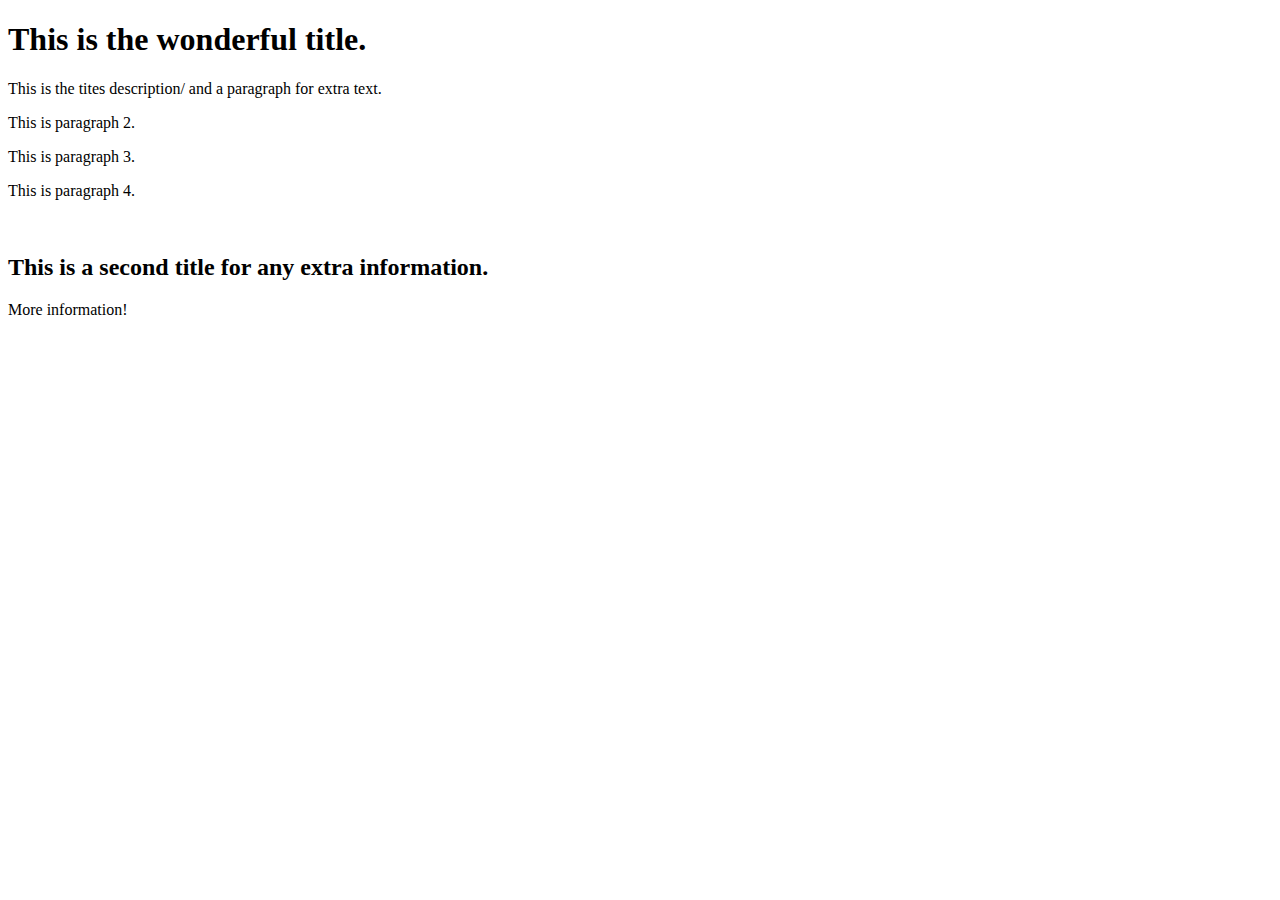
<file: Documents/simple webpage/simple webpage.html>
<!DOCTYPE html>
<html laqng="en-US">


        <head>
            <meta charset="UTF-8">
            <title>simple webpage.html</title>
            <link rel="stylesheet" href="./CSS.css">
        </head>
        <body>
            <h1>This is the wonderful title.</h1>
            <p>This is the tites description/ and a paragraph for extra text.
            </p>
            <p>This is paragraph 2.
            </p>
            <p>This is paragraph 3.
            </p>
            <p>This is paragraph 4.
            </p>
            <br>
            <h2><strong>This is a second title for any extra information.</strong></h2>
            <p>More information!
            </p>
        </body>
</html>
</file>
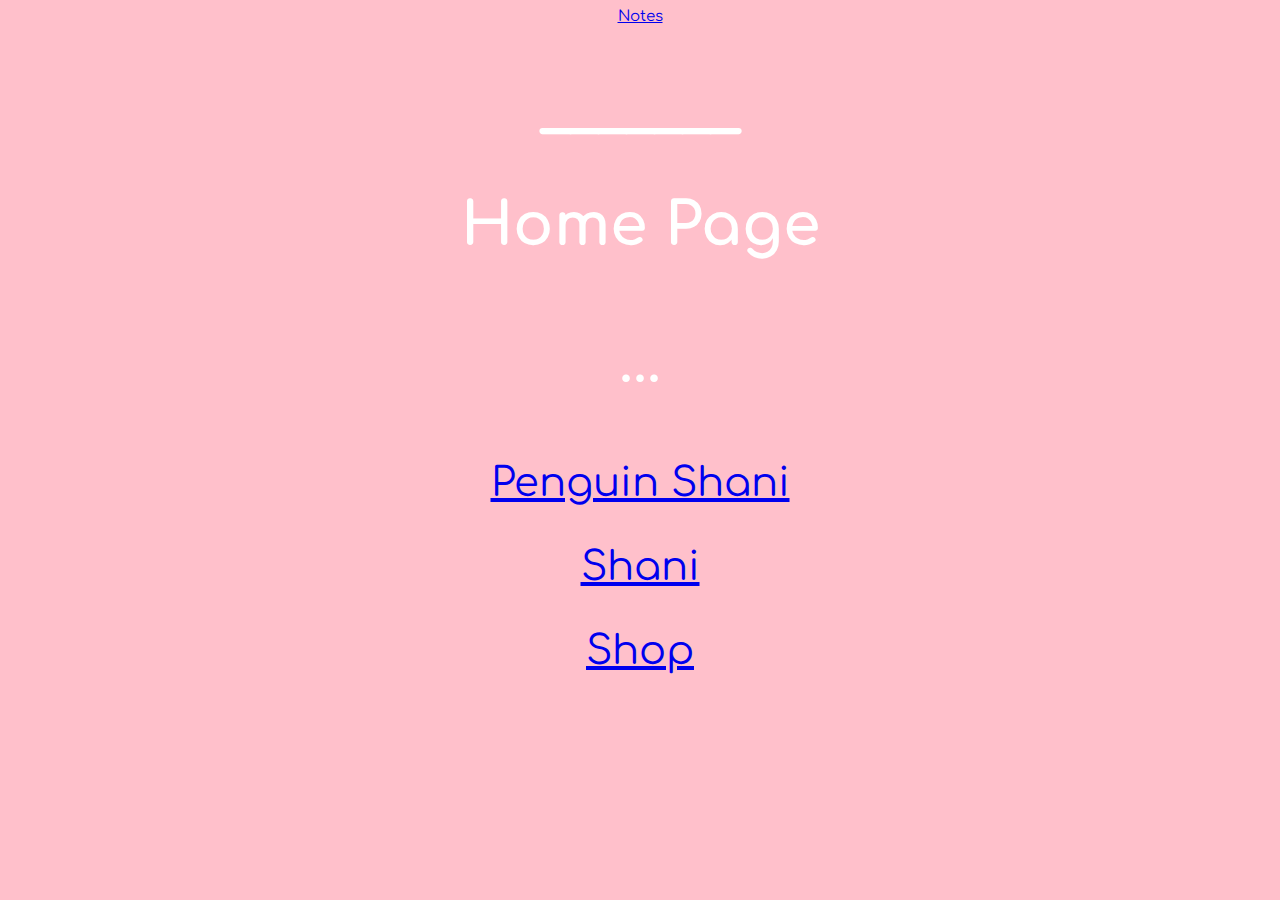
<file: Documents/The webpage/Homepage.html>
<style>
    /*
    img {
    width: 200px;
    height: 200px;
    position: absolute;
    left:0;
    top:0;
    }
    */
    .this {
        font-size: 65px;
    }
    .font-color, li, ul, h1, h2, h3, p {
        color: white;
    }
    .link {
        font-size: 15px;
    }
    body {
        background-color: pink;
        text-align: center;
        font-size: 40px;
        font-family: 'Comfortaa', cursive;
    }
</style>
<!--...Google Fonts...-->
<html>
    <head>
        <link rel="preconnect" href="https://fonts.googleapis.com">
        <link rel="preconnect" href="https://fonts.gstatic.com" crossorigin>
        <link href="https://fonts.googleapis.com/css2?family=Comfortaa&family=Comic+Neue&display=swap" rel="stylesheet"> 
    </head>
<!--...Tab title, e.t.c....-->
    <title>Home</title>
    <link rel="icon" href="logo.png">
    <body>
        <div class="link">
            <link href="notes.html">
            <a href="notes.html">Notes</a>
        </div> 
<!--...Rest Of Html...-->  
    <h2>_______</h2>
        <h2>Home Page</h2>
    <div class="this">
        <p>...</p>
    </div>
        <html>
            <p> </p>
                <link href="Penguin Shani.html">
            <a href="Penguin Shani.html">Penguin Shani</a>
            <footer>
                <p>
                            
                </p>
                    <link href="Shani.html">
                <a href="Shani.html">Shani</a>
                <p>

                </p>
                    <link href="Shop.html">
                <a href="Shop.html">Shop</a>
                     </footer>
        </html>
    </body>
</html>
</file>
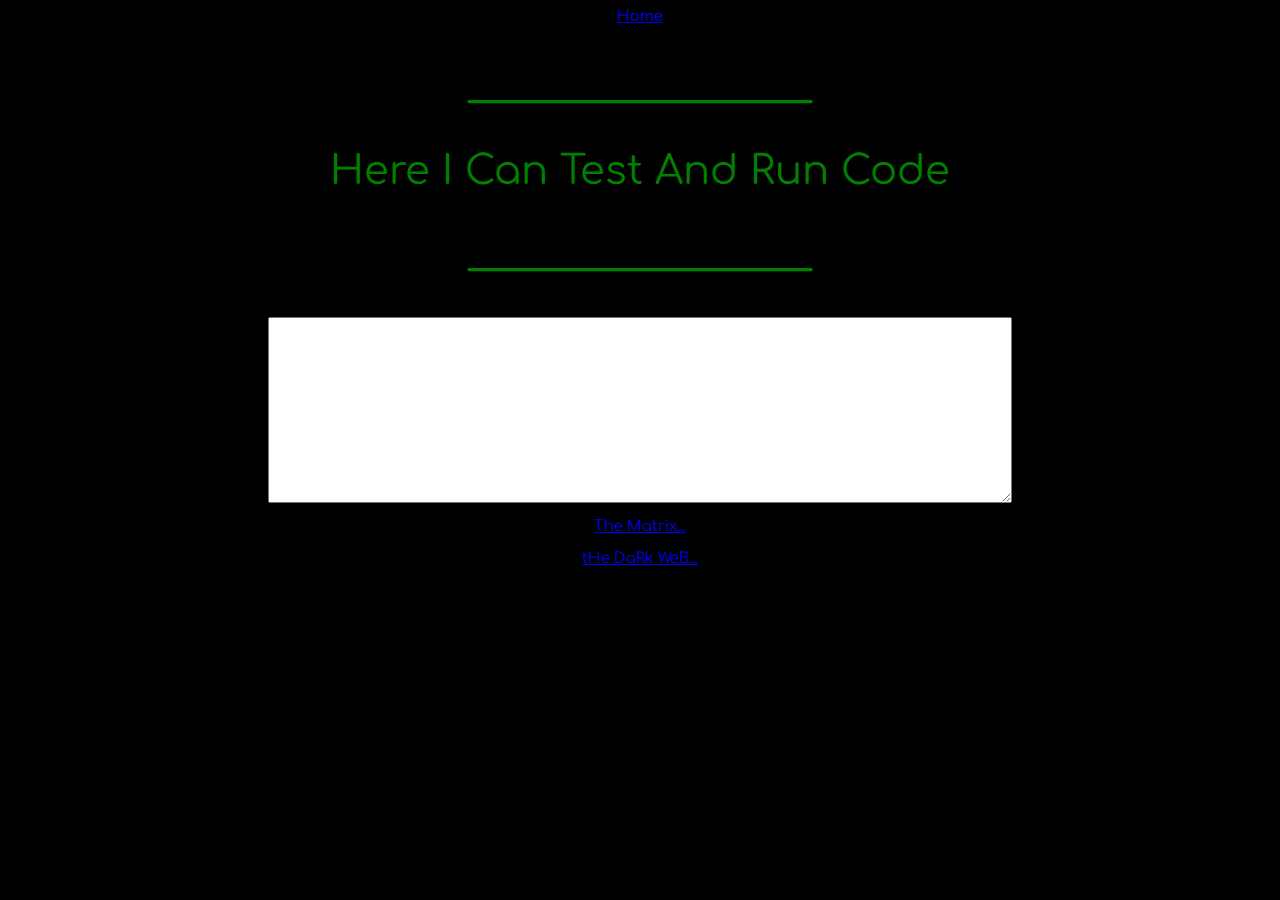
<file: Documents/The webpage/notes.html>
<style>
    .font-color, p, ul, li {
        color: green;
    }
    .link {
        font-size: 15px;
    }
    .special link {
        font-size: 1px;
    }
    body {
        background-color: black;
        text-align: center;
        font-size: 40px;
        font-family: 'Comfortaa', cursive;
    }
</style>
<!--...Google Fonts...-->
<head>
    <link rel="preconnect" href="https://fonts.googleapis.com">
    <link rel="preconnect" href="https://fonts.gstatic.com" crossorigin>
    <link href="https://fonts.googleapis.com/css2?family=Comfortaa&family=Comic+Neue&display=swap" rel="stylesheet"> 
</head>
<!--...Rest Of Html...-->
<html>
    <title>Notes</title>
    <link rel="icon" href="logo.png">
    <div class="link">
        <link href="Homepage.html">
        <a href="Homepage.html">Home</a>
    </div>
        <p>__________________</p>
    <body>
        <p>Here I Can Test And Run Code</p>
        <p>__________________</p>
<!--...Test And Run Code Under Here...-->

<!--...Test And Run Code Above Here...-->
<label for="Notes"></label>

<textarea id="Notes" name="Notes" rows="12" cols="90">
</textarea> 
<!--...Link to the matrix...--> 
    <div class="special link">
        <p> </p>
        <link href="URL.html">
        <a href="URL.html">The Matrix...</a>
        <p> </p>
        <link href="URL.html">
        <a href="URL.html">tHe DaRk WeB...</a>
    </div>
    </body>
</html>
<!--...Actual notes...
hello children...
why you reading my code...
thats not verry nice...
do you not trust that it works...
</file>
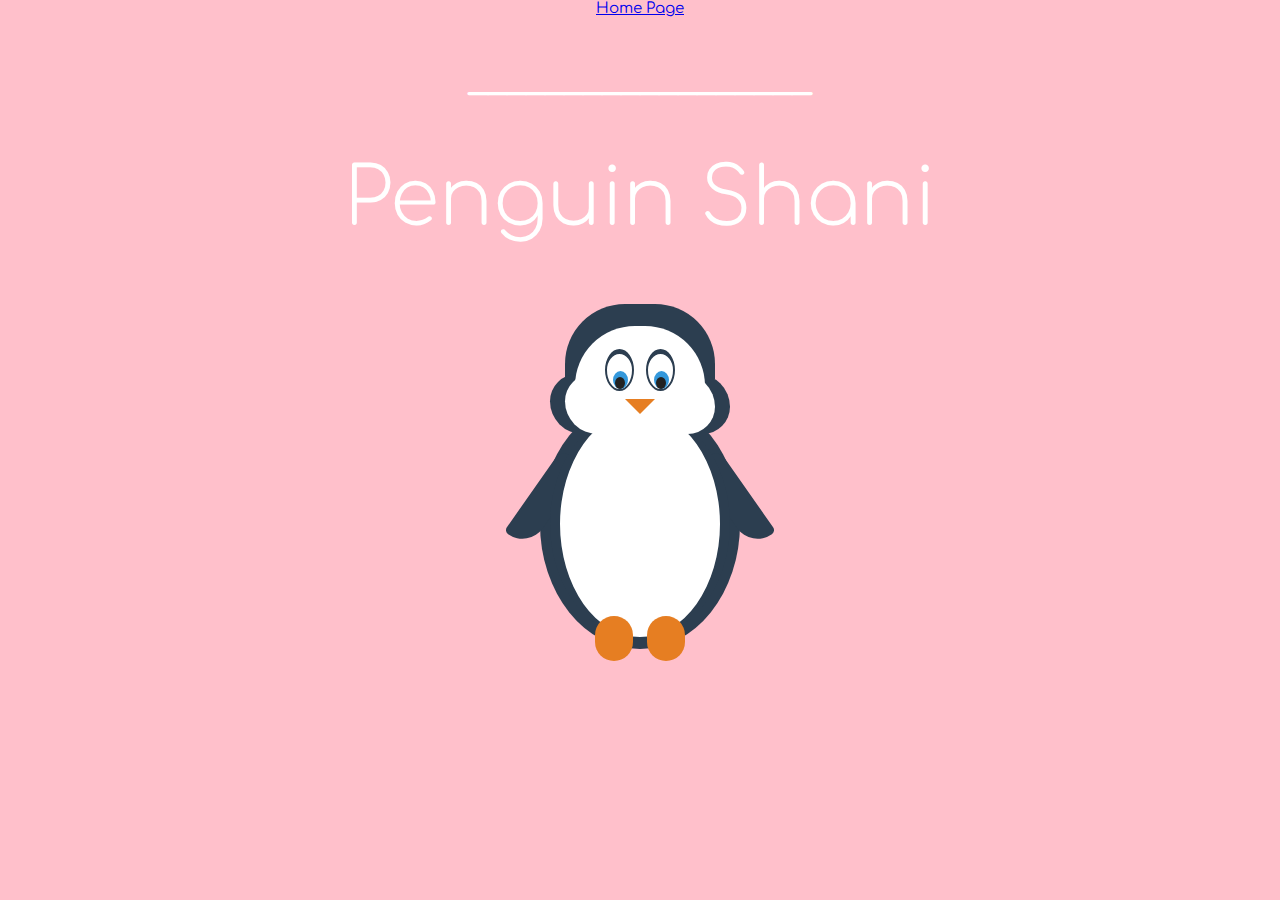
<file: Documents/The webpage/Penguin Shani.html>
<style>
.link {
  font-size: 15px;
}
    html, body{
  font-size: 40px;
  width: 100%;
  height: 100%;
  margin: 0;
  padding: 0;
  font-family: 'Comfortaa';
  background-color: pink;
}

h1{
  font-weight: 200;
}

/* GRID */

.twelve { width: 100%; }
.eleven { width: 91.53%; }
.ten { width: 83.06%; }
.nine { width: 74.6%; }
.eight { width: 66.13%; }
.seven { width: 57.66%; }
.six { width: 49.2%; }
.five { width: 40.73%; }
.four { width: 32.26%; }
.three { width: 23.8%; }
.two { width: 15.33%; }
.one { width: 6.866%; }

/* COLUMNS */

.col {
	display: block;
	float:left;
	margin: 1% 0 1% 1.6%;
}

.col:first-of-type {
  margin-left: 0;
}

.container{
  width: 100%;
  max-width: 940px;
  margin: 0 auto;
  position: relative;
  text-align: center;
  color: #fff;
}

/* PENGUIN */

.penguin{
  margin: 60px auto;
}

.head{
  position: relative;
  width: 180px;
  height: 135px;
  margin: 0 auto;
}

.head:before{
  content: "";
  position: absolute;
  top: 0;
  left: 15px;
  width: 150px;
  height: 75px;
  background-color: #2c3e50;
  border-radius: 60px 60px 0px 0px;
}

.head:after{
  content: "";
  position: absolute;
  bottom: 5px;
  left: 0px;
  width: 180px;
  height: 60px;
  background-color: #2c3e50;
  border-radius: 50px 60px;
}

.head-inner{
  position: relative;
  width: 150px;
  height: 115px;
  margin: 0 auto;
}

.head-inner:before{
  content: "";
  position: absolute;
  top: 22px;
  left: 10px;
  width: 130px;
  height: 60px;
  background-color: #fff;
  border-radius: 60px 60px 0px 0px;
  z-index: 200;
}

.head-inner:after{
  content: "";
  position: absolute;
  bottom: -15px;
  left: 0;
  width: 150px;
  height: 60px;
  background-color: #fff;
  border-radius: 50px 60px;
  z-index: 100;
}

.eye-wrap{
  margin: 0 auto;
  position: relative;
  width: 150px;
  height: 60px;
}

.eye{
  width: 25px;
  height: 35px;
  border: 2px solid #2c3e50;
  border-top-width: 5px;
  border-radius: 100%;
  position: absolute;
  top: 45px;
  left: 40px;
  z-index: 500;
}

.eye:before{
  content: "";
  width: 15px;
  height: 18px;
  border-radius: 100%;
  background-color: #3498db;
  bottom: 0;
  right: 4px;
  z-index: 600;
  position: absolute;
}

.eye:after{
  content: "";
  width: 10px;
  height: 12px;
  border-radius: 100%;
  background-color: #222;
  bottom: 0;
  right: 7px;
  z-index: 600;
  position: absolute;
}

.eye:last-of-type{
  right: 40px;
  left: auto;
}

.mouth{
  margin: 35px auto;
  z-index: 900;
  width: 0px;
  height: 0px;
  border-top: 15px solid #e67e22;
  border-left: 15px solid transparent;
  border-right: 15px solid transparent;
  position: relative;
}

.body{
  margin: -40px auto;
  width: 200px;
  height: 250px;
  background-color: #2c3e50;
  border-radius: 100%;
  position: relative;
}

.body:after{
  content: "";
  width: 180px;
  height: 230px;
  background-color: #fff;
  border-radius: 100%;
  position: absolute;
  top: 10px;
  left: 10px;
  border: 2px solid #2c3e50;
  border-left-width: 10px;
  border-right-width: 10px;
  -webkit-box-sizing: border-box;
  -moz-box-sizing: border-box;
  box-sizing: border-box;
}

.arm{
  width: 30px;
  height: 100px;
  background-color: #2c3e50;
  position: absolute;
  left: -10px;
  top: 50px;
  border-radius: 20px 20px 50px 10px;
  -webkit-transform: rotate(35deg);
  -ms-transform: rotate(35deg);
  -o-transform: rotate(35deg);
  transform: rotate(35deg);
  -webkit-transform-origin: center center;
  -moz-transform-origin: center center;
  -ms-transform-origin: center center;
  -o-transform-origin: center center;
  transform-origin: center center;
}

.arm:nth-child(1){
  right: -10px;
  left: auto;
  border-radius: 20px 20px 10px 50px;
  -webkit-transform: rotate(-35deg);
  -ms-transform: rotate(-35deg);
  -o-transform: rotate(-35deg);
  transform: rotate(-35deg);
}

.foot{
  position: absolute;
  width: 38px;
  height: 45px;
  background-color: #e67e22;
  bottom: -12px;
  left: 55px;
  z-index: 1000;
  border-radius: 30px;
}

.foot:nth-child(1){
  right: 55px;
  left: auto;
}

</style>
<!--...Google Fonts...-->
<html>
  <head>
    <link rel="preconnect" href="https://fonts.googleapis.com">
    <link rel="preconnect" href="https://fonts.gstatic.com" crossorigin>
    <link href="https://fonts.googleapis.com/css2?family=Comfortaa&family=Comic+Neue&display=swap" rel="stylesheet"> 
  </head>
</html>
<!--...Rest Of Html...-->
<div class="container">
        <title>Penguin Shani</title>
        <link rel="icon" href="logo.png">
        <html>
          <div class="link">
        <link href="Homepage.html">
        <a href="Homepage.html">Home Page</a>
          </div>
        </html>
    <p>__________________</p>
    <h1>Penguin Shani</h1>
    <div class="penguin">
      <div class="head">
        <div class="head-inner">
          <div class="eye-wrap">
            <div class="eye"></div>
            <div class="eye"></div>
          </div>
          <div class="mouth"></div>
        </div>
      </div>
      <div class="body">
        <div class="arm-wrap">
          <div class="arm"></div>
          <div class="arm"></div>
        </div>
        <div class="foot-wrap">
          <div class="foot"></div>
          <div class="foot"></div>
        </div>
      </div>
    </div>
  </div>
</file>
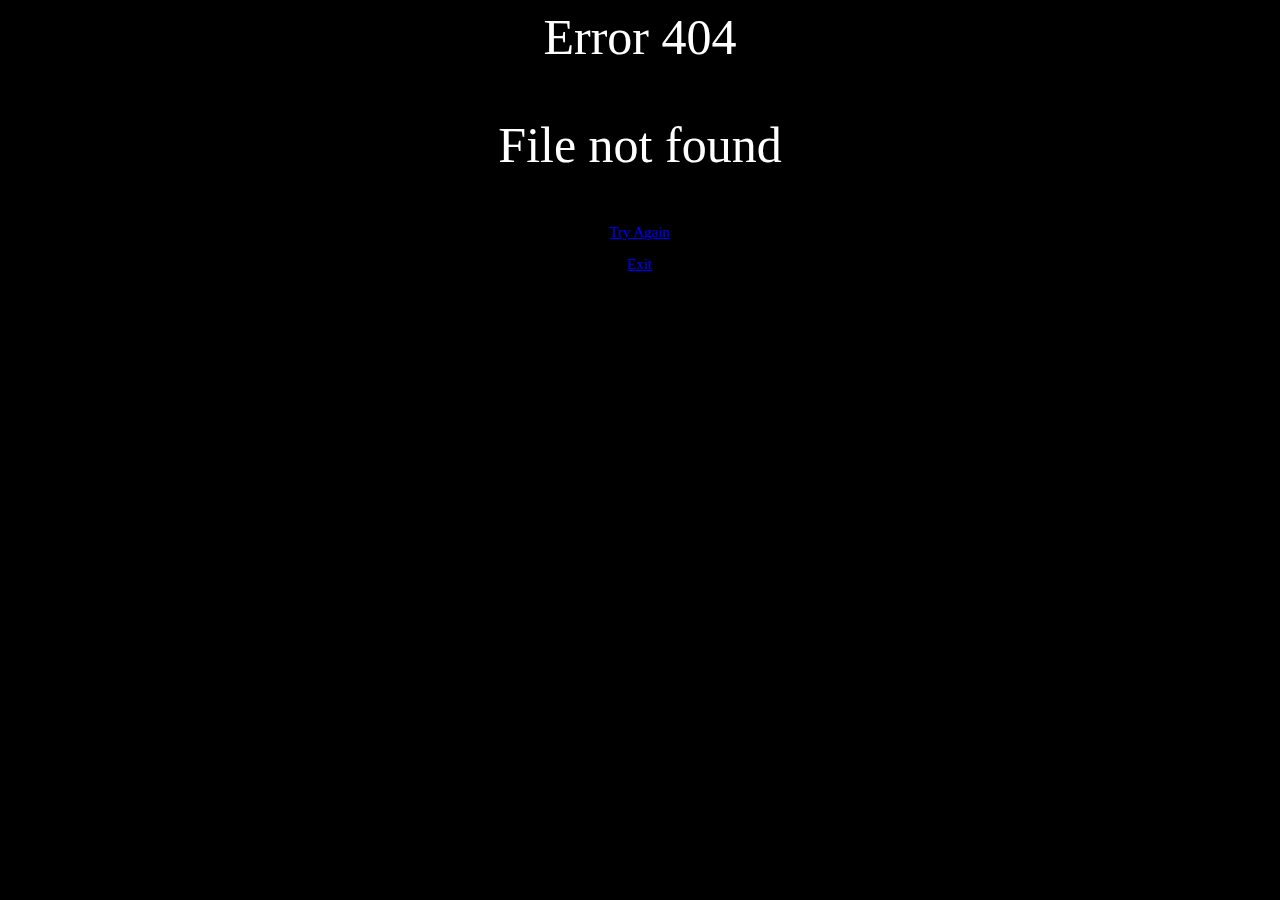
<file: Documents/The webpage/URL.html>
<style>
    .class1 {
        color: white;
        background-color: black;
        text-align: center;
        font-size: 50px;
    }
    .class2 {
        font-size: 15px;
    }
</style>

<html>
    <title>Error Page</title>
    <body class="class1">
        <p>Error 404</p>
        <p>File not found</p>
    </body>
        <div class="class2">
            <link href="URL.html">
            <a href="URL.html">Try Again</a>
            <p> </p>
            <link href="Homepage.html">
            <a href="Homepage.html">Exit</a>
        </div>
</html>
</file>
<file: Documents/simple webpage/CSS.css>
body{
    background-color:white;
}
</file>
